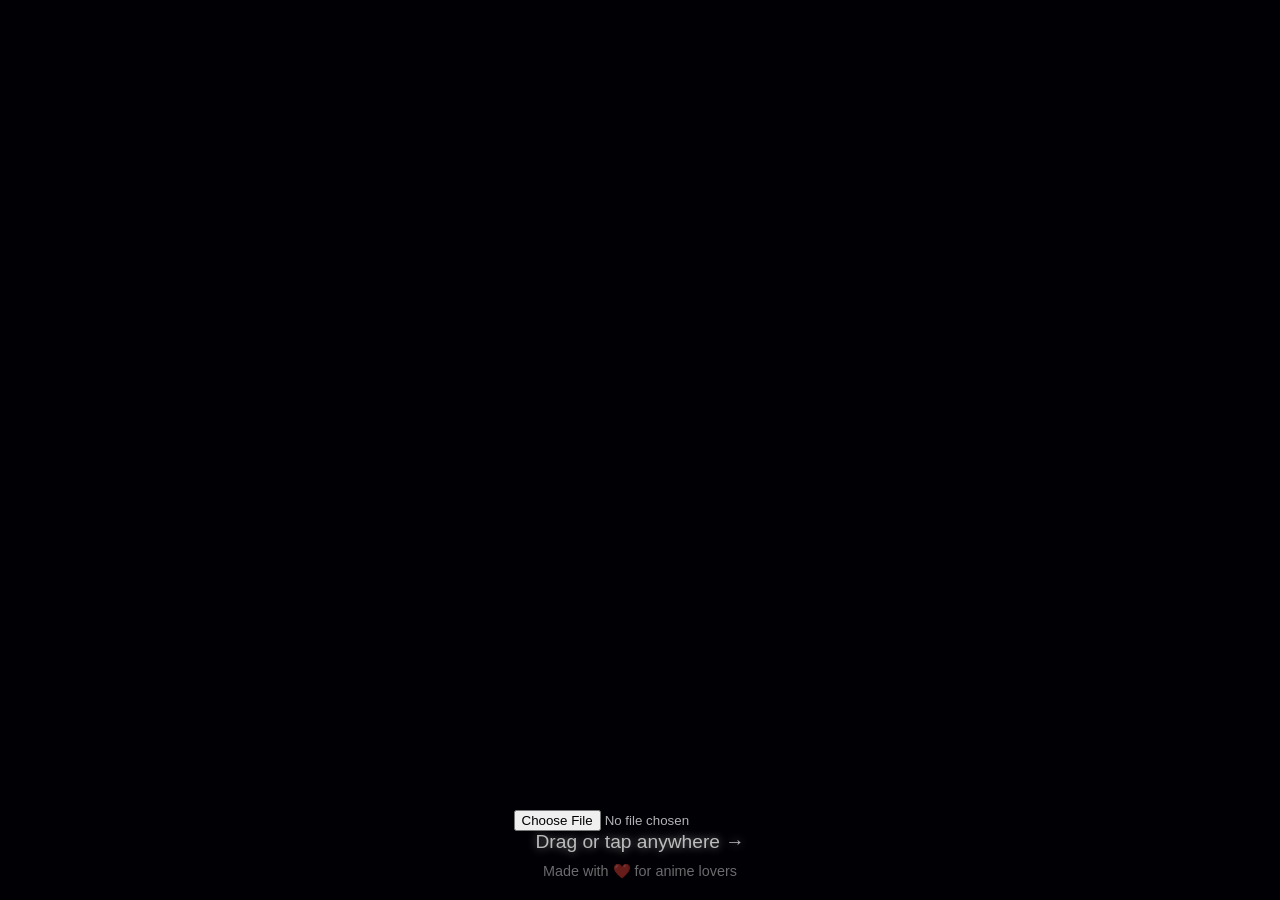
<file: index.html>
<!DOCTYPE html>
<html lang="en">
<head>
    <meta charset="UTF-8">
    <meta name="viewport" content="width=device-width, initial-scale=1.0">
    <title>Anime EchoVerse</title>
    <link rel="stylesheet" href="styles.css">
</head>
<body>
    <div class="ui">
        <div class="audio-section">
            <input type="file" id="audioFile" accept="audio/*" class="audio-input">
            <div id="audioContent" class="hidden">
                <div class="now-playing">
                    <div class="track-info">
                        <div id="trackName" class="track-name">No track selected</div>
                        <div id="artistName" class="artist-name">Upload an audio file to begin</div>
                    </div>
                </div>
            </div>
        </div>
        <div class="instruction">Drag or tap anywhere →</div>
        <div class="credits">Made with ❤️ for anime lovers</div>
    </div>
    <canvas id="musicCanvas"></canvas>
    <script src="audio.js"></script>
    <script src="particles.js"></script>
    <script src="main.js"></script>
</body>
</html>
</file>
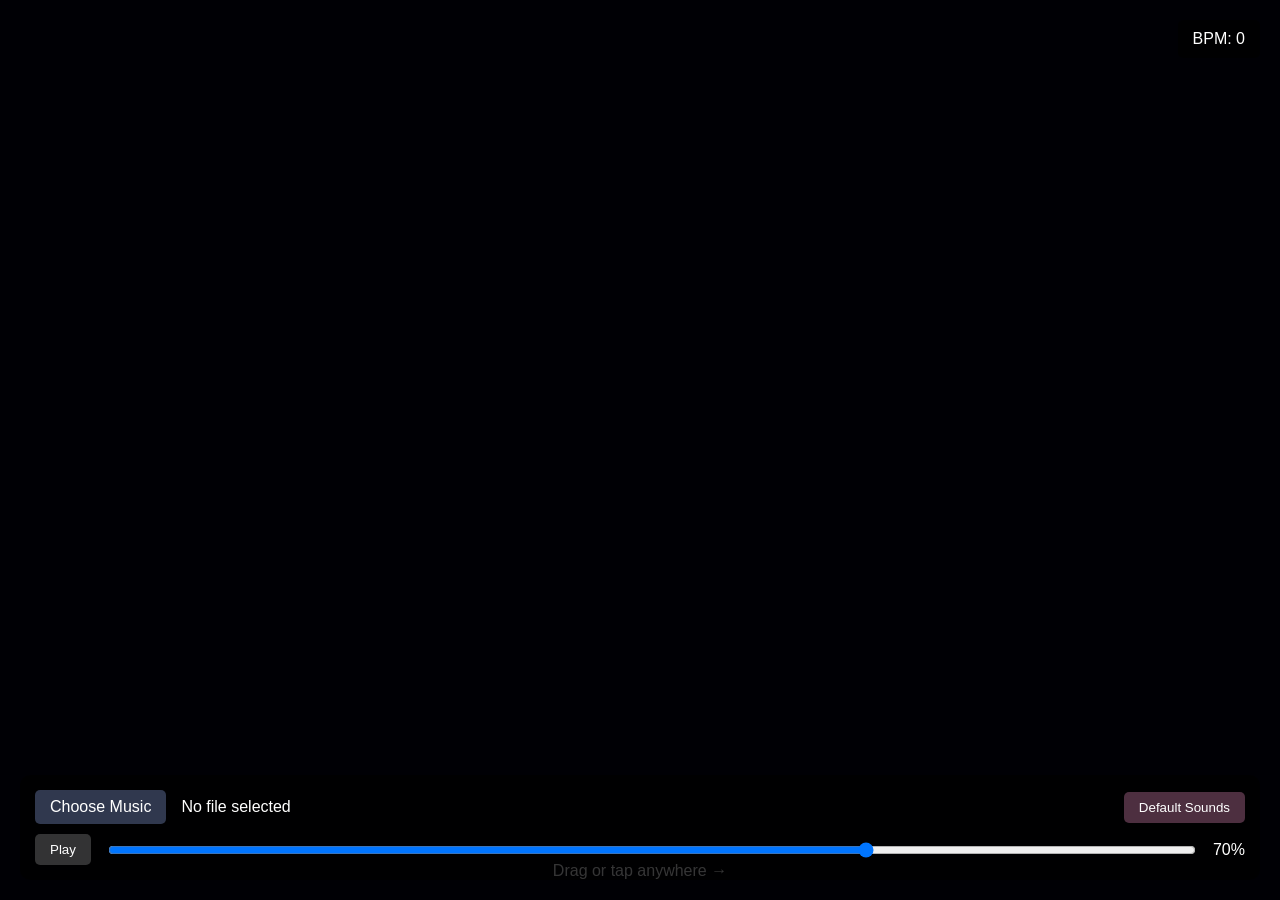
<file: echoversetest.html>
<!DOCTYPE html>
<html lang="en">
<head>
    <meta charset="UTF-8">
    <meta name="viewport" content="width=device-width, initial-scale=1.0">
    <title>Anime EchoVerse</title>
    <style>
        body {
            margin: 0;
            overflow: hidden;
            background: #000;
            touch-action: none;
            font-family: 'Arial', sans-serif;
        }
        canvas {
            display: block;
        }
        .ui {
            position: absolute;
            bottom: 20px;
            left: 0;
            right: 0;
            text-align: center;
            color: rgba(255, 255, 255, 0.7);
            pointer-events: none;
        }
        .controls {
            position: absolute;
            bottom: 20px;
            left: 20px;
            right: 20px;
            padding: 15px;
            background: rgba(0, 0, 0, 0.7);
            border-radius: 10px;
            display: flex;
            flex-direction: column;
            gap: 10px;
            color: white;
            pointer-events: auto;
            z-index: 100;
        }
        .control-row {
            display: flex;
            align-items: center;
            gap: 15px;
        }
        button {
            background: rgba(255, 255, 255, 0.2);
            border: none;
            color: white;
            padding: 8px 15px;
            border-radius: 5px;
            cursor: pointer;
            transition: background 0.2s;
        }
        button:hover {
            background: rgba(255, 255, 255, 0.3);
        }
        input[type="range"] {
            flex-grow: 1;
        }
        input[type="file"] {
            display: none;
        }
        .file-label {
            background: rgba(158, 186, 255, 0.3);
            border: none;
            color: white;
            padding: 8px 15px;
            border-radius: 5px;
            cursor: pointer;
            transition: background 0.2s;
        }
        .file-label:hover {
            background: rgba(158, 186, 255, 0.5);
        }
        .bpm-display {
            position: absolute;
            top: 20px;
            right: 20px;
            background: rgba(0, 0, 0, 0.7);
            padding: 10px 15px;
            border-radius: 5px;
            color: white;
            font-size: 16px;
        }
        .effect-toggle {
            display: flex;
            align-items: center;
            gap: 5px;
        }
        .effect-toggle input {
            margin-right: 5px;
        }
        .effects-panel {
            display: grid;
            grid-template-columns: repeat(auto-fill, minmax(150px, 1fr));
            gap: 10px;
        }
        .mode-switch {
            margin-left: auto;
            background: rgba(255, 155, 210, 0.3);
        }
        .mode-switch.active {
            background: rgba(255, 155, 210, 0.7);
        }
    </style>
</head>
<body>
    <div class="ui">Drag or tap anywhere →</div>
    <canvas id="musicCanvas"></canvas>
    
    <div class="bpm-display">BPM: <span id="bpmValue">0</span></div>
    
    <div class="controls">
        <div class="control-row">
            <label for="audioFile" class="file-label">Choose Music</label>
            <input type="file" id="audioFile" accept="audio/*">
            <span id="fileName">No file selected</span>
            <button id="modeSwitchBtn" class="mode-switch">Default Sounds</button>
        </div>
        <div class="control-row">
            <button id="playPauseBtn">Play</button>
            <input type="range" id="volumeSlider" min="0" max="100" value="70">
            <span id="volumeValue">70%</span>
        </div>
        <div id="effectsContainer">
            <div class="control-row">
                <span>Audio Effects:</span>
            </div>
            <div class="effects-panel">
                <div class="effect-toggle">
                    <input type="checkbox" id="reverbEffect">
                    <label for="reverbEffect">Reverb</label>
                </div>
                <div class="effect-toggle">
                    <input type="checkbox" id="delayEffect">
                    <label for="delayEffect">Delay</label>
                </div>
                <div class="effect-toggle">
                    <input type="checkbox" id="distortionEffect">
                    <label for="distortionEffect">Distortion</label>
                </div>
                <div class="effect-toggle">
                    <input type="checkbox" id="filterEffect">
                    <label for="filterEffect">Filter</label>
                </div>
            </div>
            <div class="control-row">
                <span>Effect Intensity:</span>
                <input type="range" id="effectIntensity" min="0" max="100" value="50">
                <span id="intensityValue">50%</span>
            </div>
        </div>
    </script>
    </div>

    <script>
        // ======================
        // AUDIO CONTEXT SETUP
        // ======================
        const audioContext = new (window.AudioContext || window.webkitAudioContext)();
        
        // ======================
        // KIRA-KIRA PARTICLE SYSTEM
        // ======================
        const canvas = document.getElementById('musicCanvas');
        const ctx = canvas.getContext('2d');
        canvas.width = window.innerWidth;
        canvas.height = window.innerHeight;
        
        let particles = [];
        const colors = [
            "#FF9ED2", // Pink
            "#9EBAFF", // Blue
            "#FFD700", // Gold
            "#7BFF7B", // Mint
            "#FF6B6B"  // Coral
        ];

        class SparkleParticle {
            constructor(x, y, color) {
                this.x = x;
                this.y = y;
                this.size = Math.random() * 12 + 4;
                this.color = color;
                this.angle = Math.random() * Math.PI * 2;
                this.speed = Math.random() * 2 + 1;
                this.velocity = {
                    x: Math.cos(this.angle) * this.speed,
                    y: Math.sin(this.angle) * this.speed
                };
                this.life = 60 + Math.random() * 40;
                this.rotation = Math.random() * Math.PI * 2;
                this.rotationSpeed = (Math.random() - 0.5) * 0.1;
            }

            update() {
                this.x += this.velocity.x;
                this.y += this.velocity.y;
                this.life--;
                this.rotation += this.rotationSpeed;
                
                // Gentle physics
                this.velocity.y += 0.03;
                this.velocity.x *= 0.98;
                this.velocity.y *= 0.98;
            }

            draw() {
                ctx.save();
                ctx.translate(this.x, this.y);
                ctx.rotate(this.rotation);
                
                // Draw star shape
                ctx.beginPath();
                for (let i = 0; i < 5; i++) {
                    ctx.lineTo(0, this.size);
                    ctx.translate(0, this.size);
                    ctx.rotate((Math.PI * 2) / 10);
                    ctx.lineTo(0, -this.size * 0.5);
                    ctx.translate(0, -this.size * 0.5);
                    ctx.rotate((Math.PI * 2) / 10);
                }
                
                ctx.closePath();
                ctx.fillStyle = this.color;
                ctx.globalAlpha = Math.min(1, this.life / 60);
                ctx.fill();
                ctx.restore();
            }
        }

        // ======================
        // ADVANCED AUDIO PLAYER
        // ======================
        let audioElement = new Audio();
        let audioSource = null;
        let audioGain = null;
        let isPlaying = false;
        let useDefaultSounds = true;
        
        // Audio Effects
        let reverbNode = null;
        let delayNode = null;
        let distortionNode = null;
        let filterNode = null;
        
        // Anime sounds setup
        const animeNotes = [293.66, 329.63, 369.99, 440.00, 493.88]; // D4-E4-F#4-A4-B4
        let noteIndex = 0;
        
        // Mode switch
        document.getElementById('modeSwitchBtn').addEventListener('click', function() {
            useDefaultSounds = !useDefaultSounds;
            this.textContent = useDefaultSounds ? "Default Sounds" : "Custom Music";
            this.classList.toggle('active', !useDefaultSounds);
            
            // Show/hide effects panel
            document.getElementById('effectsContainer').style.display = 
                useDefaultSounds ? 'none' : 'block';
        });
        
        // File selection
        document.getElementById('audioFile').addEventListener('change', function(e) {
            const file = e.target.files[0];
            if (file) {
                document.getElementById('fileName').textContent = file.name;
                
                // Revoke any existing object URL
                if (audioElement.src) {
                    URL.revokeObjectURL(audioElement.src);
                }
                
                // Create new audio source
                audioElement.src = URL.createObjectURL(file);
                
                // Switch to custom music mode
                useDefaultSounds = false;
                document.getElementById('modeSwitchBtn').textContent = "Custom Music";
                document.getElementById('modeSwitchBtn').classList.add('active');
                document.getElementById('effectsContainer').style.display = 'block';
                
                // Set up audio processing chain
                setupAudioProcessingChain();
                
                // Play audio
                playPauseAudio();
            }
        });
        
        // Setup audio processing chain
        function setupAudioProcessingChain() {
            // Disconnect any existing nodes
            if (audioSource) {
                audioSource.disconnect();
            }
            
            // Create new source
            audioSource = audioContext.createMediaElementSource(audioElement);
            
            // Create effect nodes
            audioGain = audioContext.createGain();
            reverbNode = audioContext.createConvolver();
            delayNode = audioContext.createDelay(5.0);
            distortionNode = audioContext.createWaveShaper();
            filterNode = audioContext.createBiquadFilter();
            
            // Set default parameters
            audioGain.gain.value = document.getElementById('volumeSlider').value / 100;
            delayNode.delayTime.value = 0.3;
            filterNode.type = "lowpass";
            filterNode.frequency.value = 1000;
            
            // Create reverb impulse response
            createReverbImpulse();
            
            // Create distortion curve
            makeDistortionCurve(50);
            
            // Connect nodes
            audioSource.connect(delayNode);
            delayNode.connect(reverbNode);
            reverbNode.connect(distortionNode);
            distortionNode.connect(filterNode);
            filterNode.connect(audioGain);
            audioGain.connect(audioContext.destination);
            
            // Initially bypass all effects
            toggleEffect('reverb', false);
            toggleEffect('delay', false);
            toggleEffect('distortion', false);
            toggleEffect('filter', false);
        }
        
        // Create reverb impulse response
        function createReverbImpulse() {
            const duration = 2.0;
            const decay = 2.0;
            const sampleRate = audioContext.sampleRate;
            const length = sampleRate * duration;
            const impulse = audioContext.createBuffer(2, length, sampleRate);
            
            for (let channel = 0; channel < 2; channel++) {
                const impulseData = impulse.getChannelData(channel);
                
                for (let i = 0; i < length; i++) {
                    const n = i / length;
                    impulseData[i] = (Math.random() * 2 - 1) * Math.pow(1 - n, decay);
                }
            }
            
            reverbNode.buffer = impulse;
        }
        
        // Create distortion curve
        function makeDistortionCurve(amount) {
            const samples = 44100;
            const curve = new Float32Array(samples);
            const deg = Math.PI / 180;
            
            for (let i = 0; i < samples; i++) {
                const x = i * 2 / samples - 1;
                curve[i] = (3 + amount) * x * 20 * deg / (Math.PI + amount * Math.abs(x));
            }
            
            distortionNode.curve = curve;
            distortionNode.oversample = '4x';
        }
        
        // Toggle effect bypass
        function toggleEffect(effect, enabled) {
            if (!audioSource) return;
            
            const intensity = document.getElementById('effectIntensity').value / 100;
            
            switch (effect) {
                case 'reverb':
                    if (enabled) {
                        createReverbImpulse();
                    } else {
                        // Create "null" impulse
                        const nullImpulse = audioContext.createBuffer(2, 1, audioContext.sampleRate);
                        reverbNode.buffer = nullImpulse;
                    }
                    break;
                    
                case 'delay':
                    delayNode.delayTime.value = enabled ? 0.3 * intensity : 0;
                    break;
                    
                case 'distortion':
                    if (enabled) {
                        makeDistortionCurve(400 * intensity);
                    } else {
                        // Create "null" curve
                        const curve = new Float32Array(2);
                        curve[0] = 0;
                        curve[1] = 0;
                        distortionNode.curve = curve;
                    }
                    break;
                    
                case 'filter':
                    filterNode.frequency.value = enabled ? 
                        1000 + (10000 * (1 - intensity)) : 
                        20000; // Full range when disabled
                    break;
            }
        }
        
        // Effect checkboxes
        document.getElementById('reverbEffect').addEventListener('change', function(e) {
            toggleEffect('reverb', e.target.checked);
        });
        
        document.getElementById('delayEffect').addEventListener('change', function(e) {
            toggleEffect('delay', e.target.checked);
        });
        
        document.getElementById('distortionEffect').addEventListener('change', function(e) {
            toggleEffect('distortion', e.target.checked);
        });
        
        document.getElementById('filterEffect').addEventListener('change', function(e) {
            toggleEffect('filter', e.target.checked);
        });
        
        // Effect intensity
        document.getElementById('effectIntensity').addEventListener('input', function(e) {
            const value = e.target.value;
            document.getElementById('intensityValue').textContent = value + '%';
            
            // Update all active effects
            const effects = ['reverb', 'delay', 'distortion', 'filter'];
            
            effects.forEach(effect => {
                const checkbox = document.getElementById(effect + 'Effect');
                if (checkbox && checkbox.checked) {
                    toggleEffect(effect, true);
                }
            });
        });
        
        // Play/Pause
        function playPauseAudio() {
            if (audioContext.state === 'suspended') {
                audioContext.resume();
            }
            
            const playPauseBtn = document.getElementById('playPauseBtn');
            
            if (!isPlaying && audioElement.src) {
                audioElement.play();
                playPauseBtn.textContent = 'Pause';
                isPlaying = true;
            } else if (isPlaying) {
                audioElement.pause();
                playPauseBtn.textContent = 'Play';
                isPlaying = false;
            }
        }
        
        document.getElementById('playPauseBtn').addEventListener('click', playPauseAudio);
        
        // Volume control
        document.getElementById('volumeSlider').addEventListener('input', function(e) {
            const value = e.target.value;
            document.getElementById('volumeValue').textContent = value + '%';
            
            if (audioGain) {
                audioGain.gain.value = value / 100;
            }
        });
        
        // Mikutap-inspired sound generator
        function playAnimeSound(note) {
            const now = audioContext.currentTime;
            const osc = audioContext.createOscillator();
            const gain = audioContext.createGain();
            
            // Cute synth settings
            osc.type = ["sine", "triangle", "sawtooth"][Math.floor(Math.random() * 3)];
            osc.frequency.value = note;
            
            // Punchy but short envelope
            gain.gain.setValueAtTime(0.3, now);
            gain.gain.exponentialRampToValueAtTime(0.001, now + 0.5);
            
            // Add sparkle with high-pass filter
            const filter = audioContext.createBiquadFilter();
            filter.type = "highpass";
            filter.frequency.value = 800;
            
            osc.connect(filter).connect(gain).connect(audioContext.destination);
            osc.start(now);
            osc.stop(now + 0.5);
        }

        // ======================
        // BPM CALCULATION
        // ======================
        let lastMouseX = 0;
        let lastMouseY = 0;
        let lastMouseTime = Date.now();
        let speedSamples = [];
        let currentBPM = 0;
        const bpmDisplay = document.getElementById('bpmValue');
        
        function calculateBPM(x, y) {
            const now = Date.now();
            const timeDiff = now - lastMouseTime;
            
            if (timeDiff > 0) {
                // Calculate distance moved
                const dx = x - lastMouseX;
                const dy = y - lastMouseY;
                const distance = Math.sqrt(dx * dx + dy * dy);
                
                // Calculate speed in pixels per second
                const speed = distance / (timeDiff / 1000);
                
                // Add to sample buffer
                speedSamples.push(speed);
                
                // Limit sample buffer size
                if (speedSamples.length > 10) {
                    speedSamples.shift();
                }
                
                // Calculate average speed
                const avgSpeed = speedSamples.reduce((a, b) => a + b, 0) / speedSamples.length;
                
                // Map speed to BPM (adjust these values as needed)
                currentBPM = Math.min(300, Math.max(60, Math.round(avgSpeed * 0.5)));
                bpmDisplay.textContent = currentBPM;
                
                // If custom music is active, adjust playback rate based on BPM
                if (!useDefaultSounds && audioElement.src) {
                    // Map BPM to playback rate range (0.5 - 2.0)
                    const rate = 0.5 + (currentBPM - 60) / (300 - 60) * 1.5;
                    audioElement.playbackRate = rate;
                }
            }
            
            lastMouseX = x;
            lastMouseY = y;
            lastMouseTime = now;
        }

        // ======================
        // DRAG & TAP HANDLING
        // ======================
        let isDragging = false;
        let lastSoundTime = 0;

        function triggerEffect(x, y) {
            const now = Date.now();
            
            // Calculate BPM
            calculateBPM(x, y);
            
            // Play sound (throttled during drag) only if using default sounds
            if (useDefaultSounds && (!isDragging || now - lastSoundTime > 100)) {
                playAnimeSound(animeNotes[noteIndex]);
                noteIndex = (noteIndex + 1) % animeNotes.length;
                lastSoundTime = now;
            }
            
            // Create particles
            const color = colors[Math.floor(Math.random() * colors.length)];
            const count = isDragging ? 3 : 8;
            
            for (let i = 0; i < count; i++) {
                particles.push(new SparkleParticle(x, y, color));
            }
        }

        // Mouse events
        canvas.addEventListener('mousedown', (e) => {
            isDragging = true;
            triggerEffect(e.clientX, e.clientY);
        });

        canvas.addEventListener('mousemove', (e) => {
            if (isDragging) triggerEffect(e.clientX, e.clientY);
        });

        canvas.addEventListener('mouseup', () => isDragging = false);

        // Touch events
        canvas.addEventListener('touchstart', (e) => {
            e.preventDefault();
            isDragging = true;
            const touch = e.touches[0];
            triggerEffect(touch.clientX, touch.clientY);
        });

        canvas.addEventListener('touchmove', (e) => {
            e.preventDefault();
            if (isDragging) {
                const touch = e.touches[0];
                triggerEffect(touch.clientX, touch.clientY);
            }
        });

        canvas.addEventListener('touchend', () => isDragging = false);

        // ======================
        // ANIMATION LOOP
        // ======================
        function animate() {
            // Clear with fade effect
            ctx.fillStyle = 'rgba(0, 0, 10, 0.1)';
            ctx.fillRect(0, 0, canvas.width, canvas.height);
            
            // Update and draw particles
            particles.forEach((particle, index) => {
                particle.update();
                particle.draw();
                
                if (particle.life <= 0) {
                    particles.splice(index, 1);
                }
            });
            
            requestAnimationFrame(animate);
        }

        // Initialize
        document.addEventListener('click', () => {
            if (audioContext.state === 'suspended') {
                audioContext.resume();
            }
        }, { once: true });

        // Hide effects panel initially
        document.getElementById('effectsContainer').style.display = 'none';

        animate();
        
        window.addEventListener('resize', () => {
            canvas.width = window.innerWidth;
            canvas.height = window.innerHeight;
        });
    </script>
</body>
</html>
</file>
<file: styles.css>
body {
    margin: 0;
    overflow: hidden;
    background: #000;
    touch-action: none;
    font-family: 'Arial', sans-serif;
}

canvas {
    display: block;
}

.ui {
    position: absolute;
    bottom: 20px;
    left: 0;
    right: 0;
    text-align: center;
    color: rgba(255, 255, 255, 0.7);
    z-index: 1000;
}

.spotify-section {
    margin-bottom: 20px;
    pointer-events: auto;
    position: relative;
    z-index: 1001;
}

.spotify-btn {
    background: #1DB954;
    color: white;
    border: none;
    padding: 10px 20px;
    border-radius: 20px;
    font-size: 1em;
    cursor: pointer;
    transition: transform 0.2s, background 0.2s;
    pointer-events: auto;
}

.spotify-btn:hover {
    background: #1ed760;
    transform: scale(1.05);
}

.spotify-btn:active {
    transform: scale(0.95);
}

.track-select {
    background: rgba(255, 255, 255, 0.1);
    color: white;
    border: 1px solid rgba(255, 255, 255, 0.2);
    padding: 8px 15px;
    border-radius: 15px;
    font-size: 0.9em;
    width: 80%;
    max-width: 300px;
    margin: 10px 0;
    cursor: pointer;
    pointer-events: auto;
}

.now-playing {
    display: flex;
    align-items: center;
    justify-content: center;
    gap: 15px;
    margin-top: 15px;
    pointer-events: auto;
}

.album-art {
    width: 60px;
    height: 60px;
    border-radius: 5px;
    box-shadow: 0 0 10px rgba(0, 0, 0, 0.3);
}

.track-info {
    text-align: left;
}

.track-name {
    font-size: 1em;
    font-weight: bold;
    margin-bottom: 5px;
}

.artist-name {
    font-size: 0.9em;
    opacity: 0.8;
}

.hidden {
    display: none;
}

.instruction {
    font-size: 1.2em;
    margin-bottom: 10px;
    text-shadow: 0 0 10px rgba(255, 255, 255, 0.5);
    animation: pulse 2s infinite;
    pointer-events: none;
}

.credits {
    font-size: 0.9em;
    opacity: 0.6;
    transition: opacity 0.3s ease;
    pointer-events: none;
}

.credits:hover {
    opacity: 1;
}

@keyframes pulse {
    0% { opacity: 0.7; }
    50% { opacity: 1; }
    100% { opacity: 0.7; }
}
</file>
